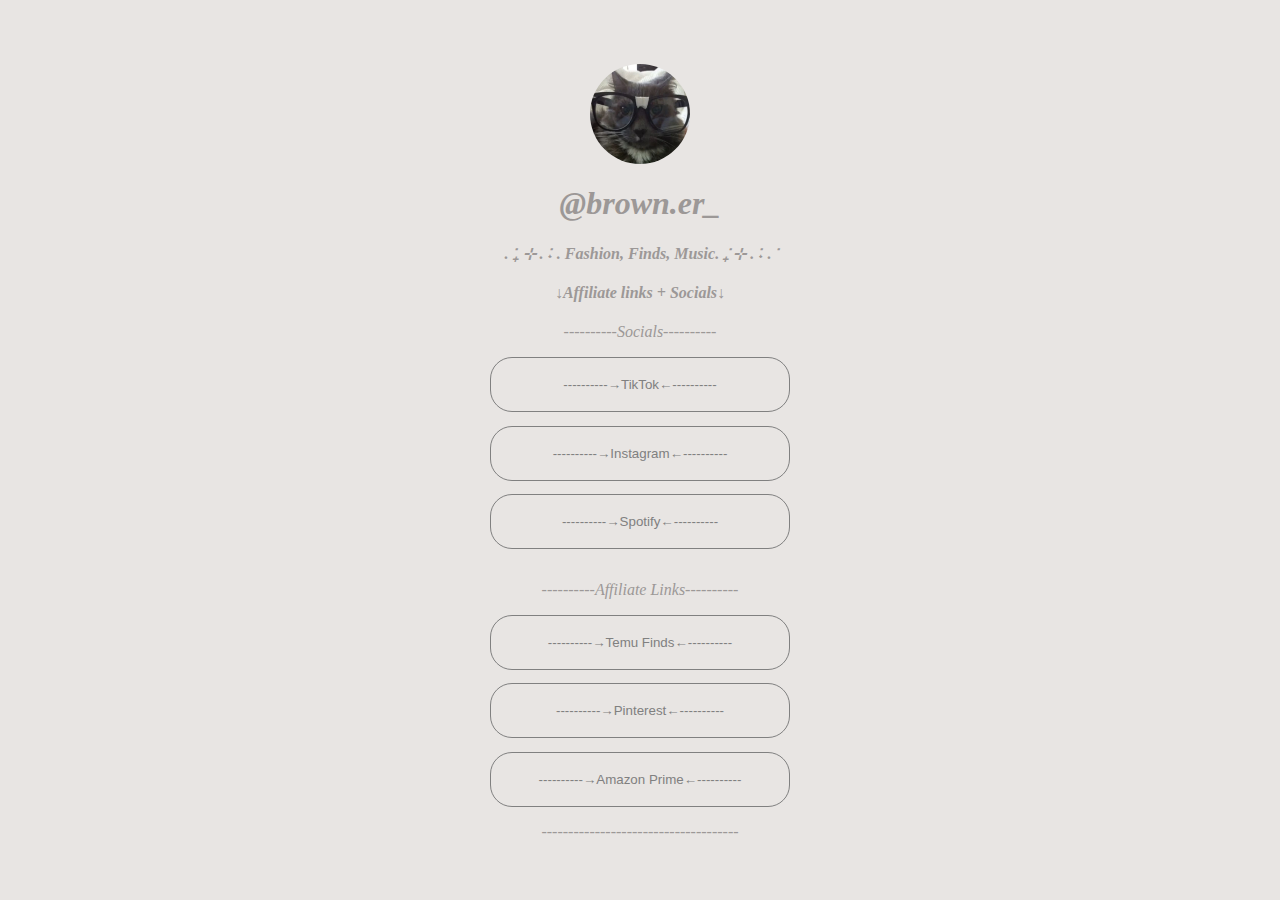
<file: index.html>
<html>
    <head>
        <title>Eternal Moonlight</title>

        <meta charset="UTF-8">
        <meta name="viewport" content="width=device-width, user-scalable=no">

        <link rel="stylesheet" href="style.css">
    </head>

    <body style="background-color: rgb(232, 229, 227);">
        <section id="section1">
            <img src="cat.jpg.jpg">
            <h1>@brown.er_</h1>
            <h4>. ݁₊ ⊹ . ݁˖ . ݁Fashion, Finds, Music. ݁₊ ⊹ . ݁˖ . ݁</h4>
            <h4>↓Affiliate links + Socials↓</h4>


        </section>

        <section id="section2">

            <p>----------Socials----------</p>

            <button>
                <a href="https://www.tiktok.com/@janych">----------→TikTok←----------</a>
            </button>
            <br>

            <button style="margin-top: 1em;">
                <a href="https://www.instagram.com/brown.er_/">----------→Instagram←----------</a>
            </button>
            <br>

            <button style="margin-top: 1em;">
                <a href="https://open.spotify.com/user/zc6788dpycgrgc8ctzu8krq3x?si=5a3d3c6e14a5472f">----------→Spotify←----------</a>
            </button>

            <p style="margin-top: 2em;">----------Affiliate Links----------</p>

            <button>
                <a href="https://temu.to/k/eyb11etuipy">----------→Temu Finds←----------</a>
            </button>
            <br>

            <button style="margin-top: 1em;">
                <a href="https://it.pinterest.com/Brikaslegacy/">----------→Pinterest←----------</a>
            </button>
            <br>

            <button style="margin-top: 1em;">
                <a href="http://www.amazon.it/amazonprime?tag=bryanrev-21">----------→Amazon Prime←----------</a>
            </button>

            <p>-------------------------------------</p>

        </section>
    </body>
</html>
</file>
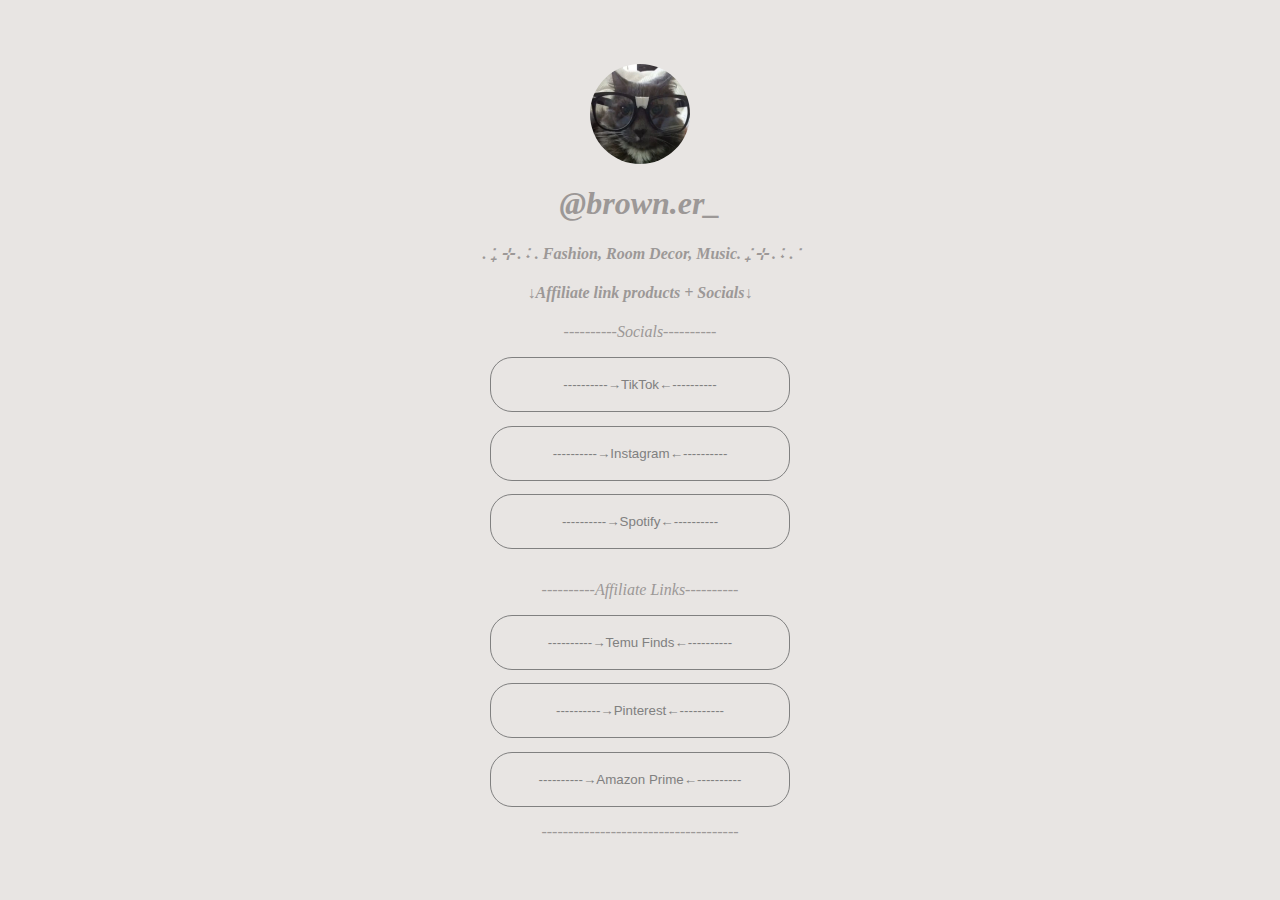
<file: MyLinks.html>
<html>
    <head>
        <title>Eternal Moonlight</title>

        <meta charset="UTF-8">
        <meta name="viewport" content="width=device-width, initial-scale=1.0">

        <link rel="stylesheet" href="style.css">
    </head>

    <body style="background-color: rgb(232, 229, 227);">
        <section id="section1">
            <img src="cat.jpg.jpg">
            <h1>@brown.er_</h1>
            <h4>. ݁₊ ⊹ . ݁˖ . ݁Fashion, Room Decor, Music. ݁₊ ⊹ . ݁˖ . ݁</h4>
            <h4>↓Affiliate link products + Socials↓</h4>


        </section>

        <section id="section2">

            <p>----------Socials----------</p>

            <button>
                <a href="https://www.tiktok.com/@janych">----------→TikTok←----------</a>
            </button>
            <br>

            <button style="margin-top: 1em;">
                <a href="https://www.instagram.com/brown.er_/">----------→Instagram←----------</a>
            </button>
            <br>

            <button style="margin-top: 1em;">
                <a href="https://open.spotify.com/user/zc6788dpycgrgc8ctzu8krq3x?si=5a3d3c6e14a5472f">----------→Spotify←----------</a>
            </button>

            <p style="margin-top: 2em;">----------Affiliate Links----------</p>

            <button>
                <a href="https://temu.to/k/eyb11etuipy">----------→Temu Finds←----------</a>
            </button>
            <br>

            <button style="margin-top: 1em;">
                <a href="https://it.pinterest.com/Brikaslegacy/">----------→Pinterest←----------</a>
            </button>
            <br>

            <button style="margin-top: 1em;">
                <a href="http://www.amazon.it/amazonprime?tag=bryanrev-21">----------→Amazon Prime←----------</a>
            </button>

            <p>-------------------------------------</p>

        </section>
    </body>
</html>
</file>
<file: style.css>
body{
    text-align: center;
    font-style: italic;
    touch-action: pan-y;
}

#section1{
    margin-top: 4em;
}

#setion2{
    margin-top: 2em;
}

button{
    width: 300px;
    height: 55px;
    border: 1px solid grey;
    background: transparent;
    cursor: pointer;
    border-radius: 22px;
}

img{
    width:100px;
    height: 100px;
    border-radius: 50%;
}

a{
    text-decoration: none;
    color: grey;

}

p{
    color: rgb(156, 152, 151)
}

button:hover{
    background: white;
    font-weight: bold;
}

h1{
    color: rgb(156, 152, 151)
}

h4{
    color: rgb(156, 152, 151)
}
</file>
